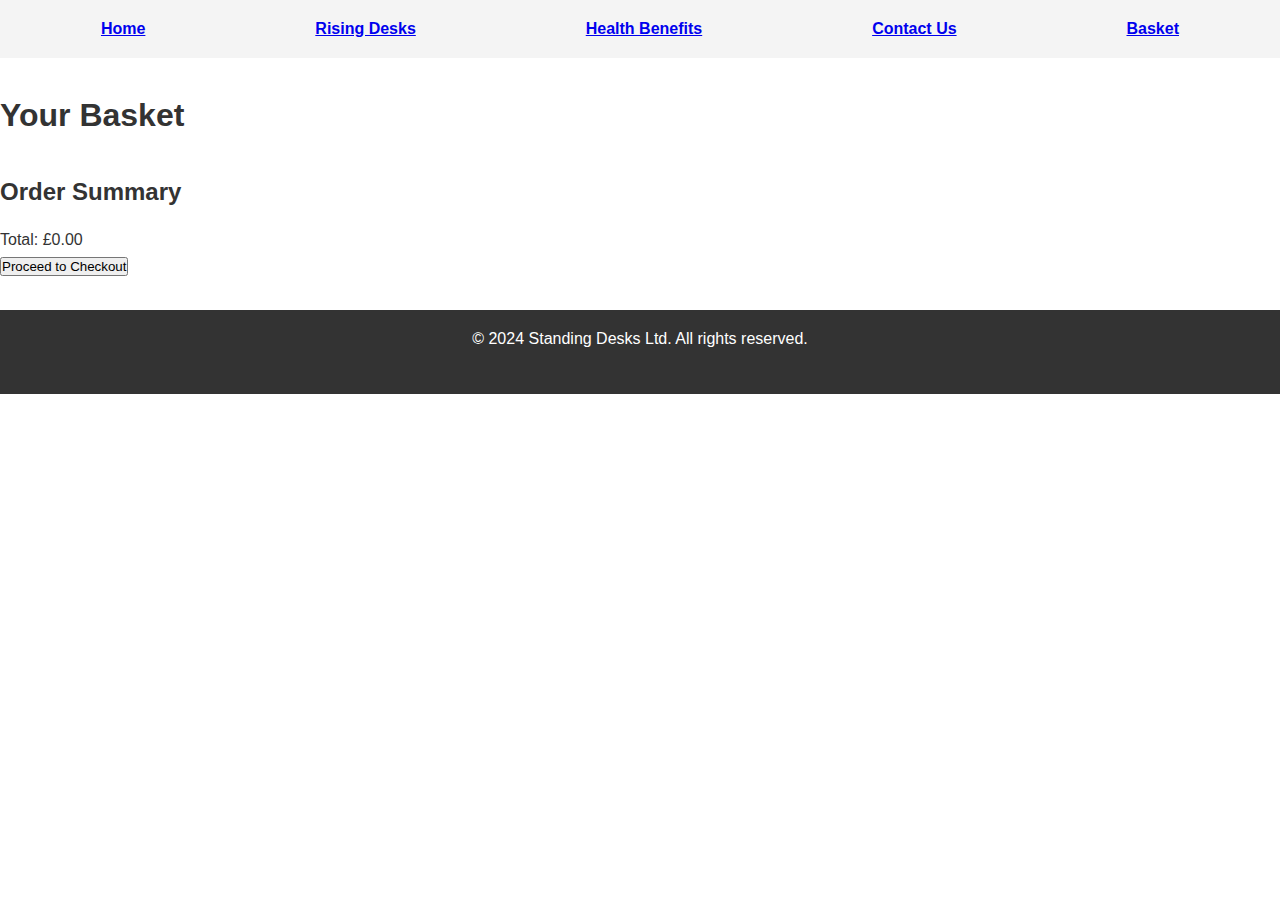
<file: basket.html>
<!DOCTYPE html>
<html lang="en">
<head>
    <meta charset="UTF-8">
    <meta name="viewport" content="width=device-width, initial-scale=1.0">
    <title>Standing Desks Ltd - Basket</title>
    <link rel="stylesheet" href="styles.css">
    <script src="script.js" defer></script>
</head>
<body>
    <header>
        <nav>
            <ul>
                <li><a href="index.html">Home</a></li>
                <li><a href="rising-desks.html">Rising Desks</a></li>
                <li><a href="health-benefits.html">Health Benefits</a></li>
                <li><a href="contact.html">Contact Us</a></li>
                <li><a href="basket.html">Basket</a></li>
            </ul>
        </nav>
    </header>

    <main>
        <h1>Your Basket</h1>
        <section id="basket-items">
            <!-- Basket items will be dynamically added here by JavaScript -->
        </section>
        <section id="basket-summary">
            <h2>Order Summary</h2>
            <p>Total: <span id="basket-total">£0.00</span></p>
            <button id="checkout-button">Proceed to Checkout</button>
        </section>
    </main>

    <footer>
        <div class="footer-content">
            <p>&copy; 2024 Standing Desks Ltd. All rights reserved.</p>
            <div class="social-links">
                <a href="#" aria-label="Facebook"><i class="fab fa-facebook"></i></a>
                <a href="#" aria-label="Twitter"><i class="fab fa-twitter"></i></a>
                <a href="#" aria-label="Instagram"><i class="fab fa-instagram"></i></a>
            </div>
        </div>
    </footer>
</body>
</html>
</file>
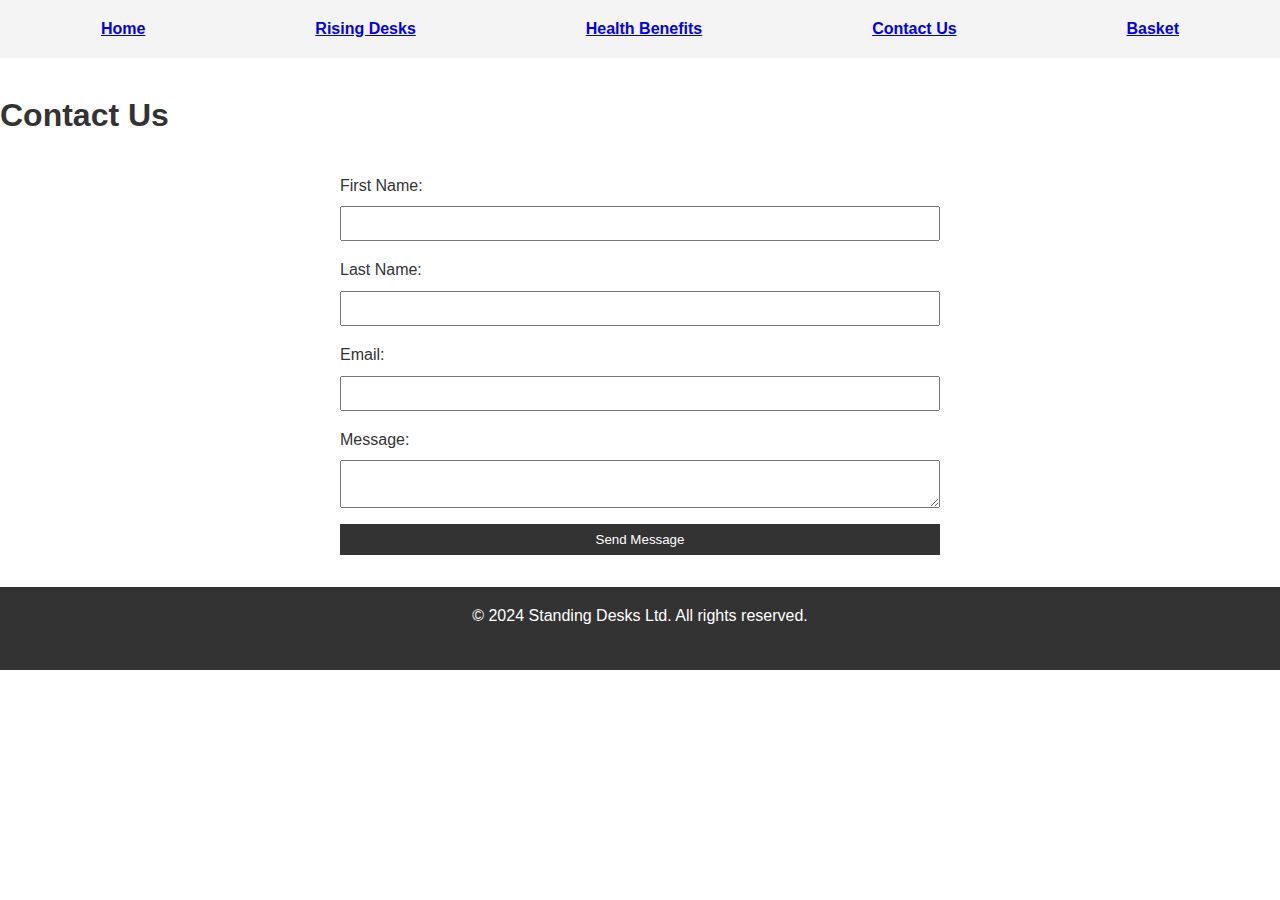
<file: contact.html>
<!DOCTYPE html>
<html lang="en">
<head>
    <meta charset="UTF-8">
    <meta name="viewport" content="width=device-width, initial-scale=1.0">
    <title>Standing Desks Ltd - Contact Us</title>
    <link rel="stylesheet" href="styles.css">
    <script src="script.js" defer></script>
</head>
<body>
    <header>
        <nav>
            <ul>
                <li><a href="index.html">Home</a></li>
                <li><a href="rising-desks.html">Rising Desks</a></li>
                <li><a href="health-benefits.html">Health Benefits</a></li>
                <li><a href="contact.html">Contact Us</a></li>
                <li><a href="basket.html">Basket</a></li>
            </ul>
        </nav>
    </header>

    <main>
        <h1>Contact Us</h1>
        <section id="contact-form">
            <form id="contact" action="mailto:info@standingdesksltd.com" method="post" enctype="text/plain">
                <label for="first-name">First Name:</label>
                <input type="text" id="first-name" name="first-name" required>

                <label for="last-name">Last Name:</label>
                <input type="text" id="last-name" name="last-name" required>

                <label for="email">Email:</label>
                <input type="email" id="email" name="email" required>

                <label for="message">Message:</label>
                <textarea id="message" name="message" required></textarea>

                <button type="submit">Send Message</button>
            </form>
        </section>
    </main>

    <footer>
        <div class="footer-content">
            <p>&copy; 2024 Standing Desks Ltd. All rights reserved.</p>
            <div class="social-links">
                <a href="#" aria-label="Facebook"><i class="fab fa-facebook"></i></a>
                <a href="#" aria-label="Twitter"><i class="fab fa-twitter"></i></a>
                <a href="#" aria-label="Instagram"><i class="fab fa-instagram"></i></a>
            </div>
        </div>
    </footer>
</body>
</html>
</file>
<file: styles.css>
/* Global Styles */
* {
    box-sizing: border-box;
    margin: 0;
    padding: 0;
}

body {
    font-family: Arial, sans-serif;
    line-height: 1.6;
    color: #333;
}

.container {
    max-width: 1200px;
    margin: 0 auto;
    padding: 0 20px;
}

/* Header and Navigation */
header {
    background-color: #f4f4f4;
    padding: 1rem;
}

nav ul {
    list-style-type: none;
    display: flex;
    justify-content: space-around;
}

nav ul li {
    text-decoration: none;
    color: #333;
    font-weight: bold;
}

/* Main Content */
main {
    padding: 2rem 0;
}

h1, h2, h3 {
    margin-bottom: 1rem;
}

/* Home Page */
#hero {
    background-color: #f9f9f9;
    text-align: center;
    padding: 3rem 0;
}

.offer-grid {
    display: grid;
    grid-template-columns: repeat(auto-fit, minmax(300px, 1fr));
    gap: 2rem;
}


.offer {
    border: 1px solid #ddd;
    padding: 1rem;
    text-align: center;
    transition: transform 0.3s ease;
}

.offer:hover {
    transform: scale(1.05);
}

.offer img {
    max-width: 100%;
    height: auto;
}

/* Rising Desks Page */
#desk-types {
    display: flex;
    flex-wrap: wrap;
    justify-content: space-around;
}

.desk-type {
    flex-basis: calc(33.333% - 2rem);
    margin: 1rem;
    padding: 1rem;
    border: 1px solid #ddd;
    text-align: center;
}

/* Contact Form */
#contact-form {
    max-width: 600px;
    margin: 0 auto;
}

form {
    display: flex;
    flex-direction: column;
}

form label {
    margin-top: 1rem;
}

form input,
form textarea {
    padding: 0.5rem;
    margin-top: 0.5rem;
}

form button {
    margin-top: 1rem;
    padding: 0.5rem;
    background-color: #333;
    color: #fff;
    border: none;
    cursor: pointer;
}

/* Health Benefits Page */
#benefits {
    display: grid;
    grid-template-columns: repeat(auto-fit, minmax(250px, 1fr));
    gap: 2rem;
}

.benefit {
    background-color: #f9f9f9;
    padding: 1rem;
    border-radius: 5px;
}

.video-container,
.audio-container {
    margin-top: 2rem;
}

/* Basket Page */
#basket-items {
    margin-bottom: 2rem;
}

.basket-item {
    display: flex;
    justify-content: space-between;
    align-items: center;
    border-bottom: 1px solid #ddd;
    padding: 1rem 0;
}

/* Footer */
footer {
    background-color: #333;
    color: #fff;
    text-align: center;
    padding: 1rem 0;
}

.social-links a {
    color: #fff;
    margin: 0 0.5rem;
}

/* Modal */
.modal {
    display: none;
    position: fixed;
    z-index: 1;
    left: 0;
    top: 0;
    width: 100%;
    height: 100%;
    background-color: rgba(0,0,0,0.4);
}

.modal-content {
    background-color: #fefefe;
    margin: 15% auto;
    padding: 20px;
    border: 1px solid #888;
    width: 80%;
    max-width: 500px;
}

/* Responsive Design */
@media (max-width: 768px) {
    nav ul {
        flex-direction: column;
        align-items: center;
    }

    nav ul li {
        margin-bottom: 0.5rem;
    }

    .desk-type {
        flex-basis: 100%;
    }

    .offer-grid {
        grid-template-columns: 1fr;
    }
}

/* Accessibility */
.visually-hidden {
    position: absolute;
    width: 1px;
    height: 1px;
    padding: 0;
    margin: -1px;
    overflow: hidden;
    clip: rect(0, 0, 0, 0);
    white-space: nowrap;
    border: 0;
}

/* Focus styles for keyboard navigation */
a:focus,
button:focus,
input:focus,
textarea:focus {
    outline: 2px solid #007bff;
    outline-offset: 2px;
}

/* High contrast mode */
@media (prefers-contrast: high) {
    body {
        background-color: #000;
        color: #fff;
    }

    a, bottom {
        color: #ff0;
    }
}
</file>
